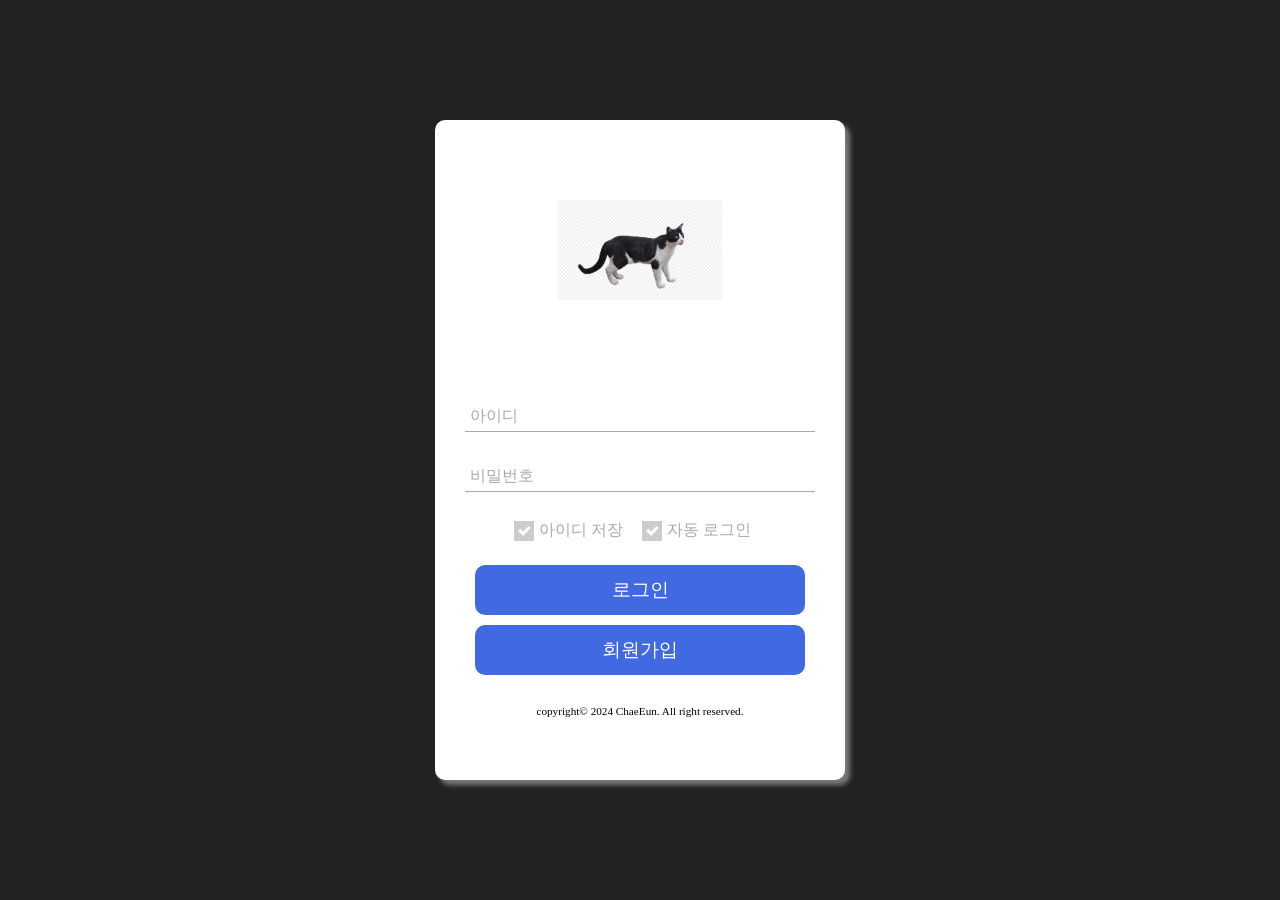
<file: login.html>
<!DOCTYPE html>
<html lang="en">
<head>
    <meta charset="UTF-8">
    <meta name="viewport" content="width=device-width, initial-scale=1.0">
    <title>로그인 페이지</title>
    <link rel="stylesheet" href="css/login.css">
</head>
<body>
    <!-- 전체 영역 -->
    <div class="container">

        <!-- 로그인 영역 -->
        <form action="/login" method="post">
            <!-- 로그인 박스 -->
            <div class="login-wrap">
                <!-- 중첩 박스 -->
                <div id="login">
                    <!-- 로고 -->
                    <div class="login-logo">
                        <img src="img/logo.png" alt="로고">
                    </div>
                    <!-- 아이디 -->
                    <div class="login-inputbox">
                        <input type="text" name="id" placeholder="아이디">
                        <span class="border"></span><!-- 밑줄선 -->
                    </div>
                    <!-- 비밀번호 -->
                    <div class="login-inputbox">
                        <input type="text" name="pw" placeholder="비밀번호">
                        <span class="border"></span><!-- 밑줄선 -->
                    </div>
                    <!-- 아이디저장/자동로그인 -->
                    <div class="login-remember">
                        <label for="remember-id">
                            <input type="checkbox" name="remember-id" id="remember-id">
                            <span class="checkmark"></span>
                            <span>아이디 저장</span>
                        </label>
                        <label for="remember-me">
                            <input type="checkbox" name="remember-me" id="remember-me">
                            <span class="checkmark"></span>
                            <span>자동 로그인</span>
                        </label>
                    </div>
                    <!-- 버튼(로그인/회원가입) -->
                    <div class="login-btnbox">
                        <a href="" class="login-btn">로그인</a>
                    </div>
                    <div class="login-btnbox">
                        <a href="" class="login-btn">회원가입</a>
                    </div>
                    <!-- 카피라이트 -->
                    <div class="copy">
                        <p>copyright&copy; 2024 ChaeEun. All right reserved.</p>
                    </div>
                </div>
            </div>
        </form>


    </div>

</body>
</html>
</file>
<file: css/login.css>
* { margin: 0; padding: 0; }
* { margin: 0; padding: 0; }

body {
    background-color: #222222;
}

input {
    outline: none;
    border: none;
    background-color: transparent;
}

a {
    color: black;
    text-decoration: none;
    text-align: center;
}


/* 전체 영역 */
.container {
    width: 100%;
    height: 100vh;
}

/* 로그인 영역 */
.login-wrap {
    width: 350px;
    height: 600px;
    background-color: white;
    padding: 30px;
    border-radius: 10px;
    /* 정가운데 */
    position: absolute;
    top: 50%;
    left: 50%;
    transform: translate(-50%, -50%);
    box-shadow: 5px 5px 5px rgba(255,255,255,0.4);
}

/* #login 중첩박스 */
#login {
    width: 100%;
    height: 100%;
    /* border: 1px solid black; */
}

/* 로고 */
#login .login-logo {
    height: 150px;
    margin-top: 50px;
    margin-bottom: 50px;
}

#login .login-logo img {
    width: 100%;
    height: 100px;      /* 사이즈 조절 */
    object-fit: contain;
}

/* 아이디/비밀번호 */
#login .login-inputbox {
    position: relative;
    height: 50px;
    margin-bottom: 10px;
}

#login .login-inputbox input {
    width: 100%;
    height: 32px;
    padding-left: 5px;
    font-size: 1rem;
    border-bottom: 1px solid #aaa;
    box-sizing: border-box;
}
#login .login-inputbox input::placeholder {
    color: #aaa;
}

#login .login-inputbox input ~ .border {
    display: inline-block;
    position: absolute;
    width: 0;
    left: 0;
    bottom: 18px;
    border: 0 solid royalblue;
}

/* 
    :focus
    : 포커스가 된 상태를 선택
*/
#login .login-inputbox input:focus ~ .border {
    width: 100%;
    border-width: 1px;
    transition: width 0.5s;
    transition-timing-function: ease-in-out;
}


/* 아이디저장/자동로그인 */
#login .login-remember {
    height: 30px;
    margin-bottom: 15px;
    text-align: center;
}
#login .login-remember label {
    position: relative;
    padding-left: 25px;
    color: #aaa;
    cursor: pointer;
    margin-right: 15px;
}
/* 체크박스 ✅ */
#login .login-remember label input {
    position: absolute;
    width: 0;
    height: 0;
    overflow: hidden;
    cursor: pointer;
}
#login .login-remember label .checkmark {
    width: 20px;
    height: 20px;
    background-color: #ccc;
    position: absolute;
    top: 0;
    left: 0;
}

/* 체크마크를 가상요소로 만들기 */
#login .login-remember label .checkmark::after {
    content: '';
    position: absolute;
    left: 7px;
    top: 3px;
    /* border: 3px solid blue; */
    border-style: solid;
    border-width: 0 3px 3px 0;
    border-color: white;
    width: 4px;
    height: 8px;
    transform: rotate(45deg);
}

/* 
    :checked
    - input 체크박스가 체크된 상태를 선택
*/
#login .login-remember label input:checked ~ .checkmark {
    background-color: royalblue;
}

#login .login-remember label input:checked ~ span {
    color: royalblue;
}

#login .login-remember label span {
    /* 드래그 선택 없애기 */
    user-select: none;
}


/* 버튼 */
#login .login-btnbox {
    height: 50px;
    margin: 10px;
}

#login .login-btnbox .login-btn {
    display: block;
    background-color: royalblue;
    color: white;
    font-size: 1.2rem;
    line-height: 50px;
    border-radius: 10px;
}

#login .login-btnbox .login-btn:hover {
    filter: brightness(90%);
    box-shadow: 2px 2px 2px rgba(0,0,0,0.4);
}

#login .login-btnbox .login-btn:active {
    box-shadow: none;
}

/* 카피 라이트 */
#login .copy {
    height: 15px;
    margin-top: 30px;
    margin-bottom: 10px;
}
#login .copy p {
    font-size: 0.7rem;
    text-align: center;
}

img { width: 100%; }
</file>
